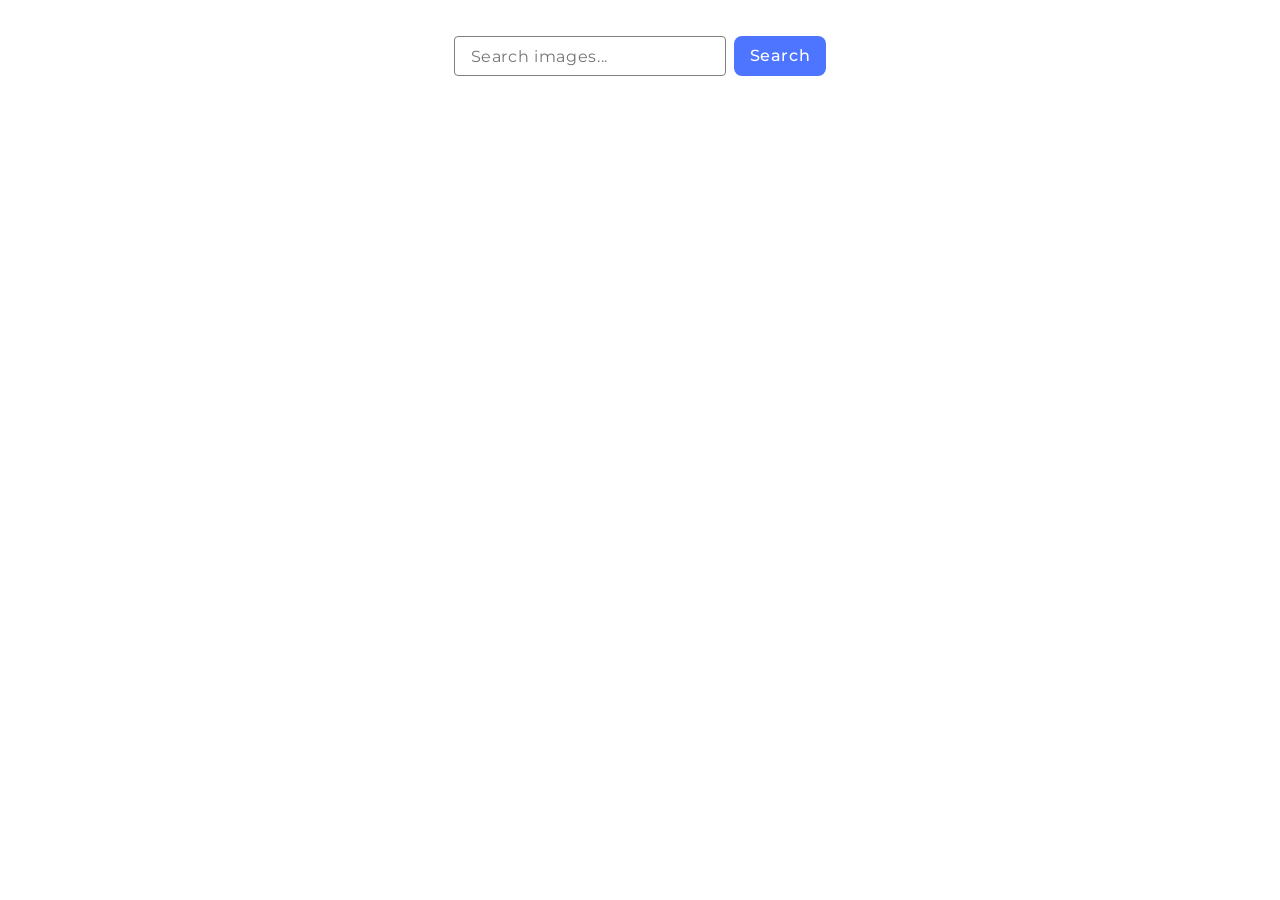
<file: src/index.html>
<!DOCTYPE html>
<html lang="en">
  <head>
    <meta charset="UTF-8" />
    <link rel="icon" type="image/svg+xml" href="/favicon.svg" />
    <meta name="viewport" content="width=device-width, initial-scale=1.0" />
    <title>goit-js-hw-12</title>
    <link rel="stylesheet" href="./css/styles.css" />
  </head>
  <body>
    <main class="search-page">
      <form class="form">
        <label>
          <input
            type="text"
            name="search-text"
            placeholder="Search images..."
            required
          />
        </label>
        <button type="submit">Search</button>
      </form>

      <ul class="gallery"></ul>

      <button class="load-more" type="button">Load more</button>

      <span class="loader"></span>
    </main>

    <script type="module" src="./main.js"></script>
  </body>
</html>
</file>
<file: src/css/styles.css>
/**
  |============================
  | include css partials with
  | default @import url()
  |============================
*/
/* Fonts */
@import url('https://fonts.googleapis.com/css2?family=Montserrat:wght@400;500;600&display=swap');

/* Common styles */
@import url('./reset.css');
@import url('./base.css');
@import url('./container.css');

/* Pages style */
@import url('./gallery.css');
</file>
